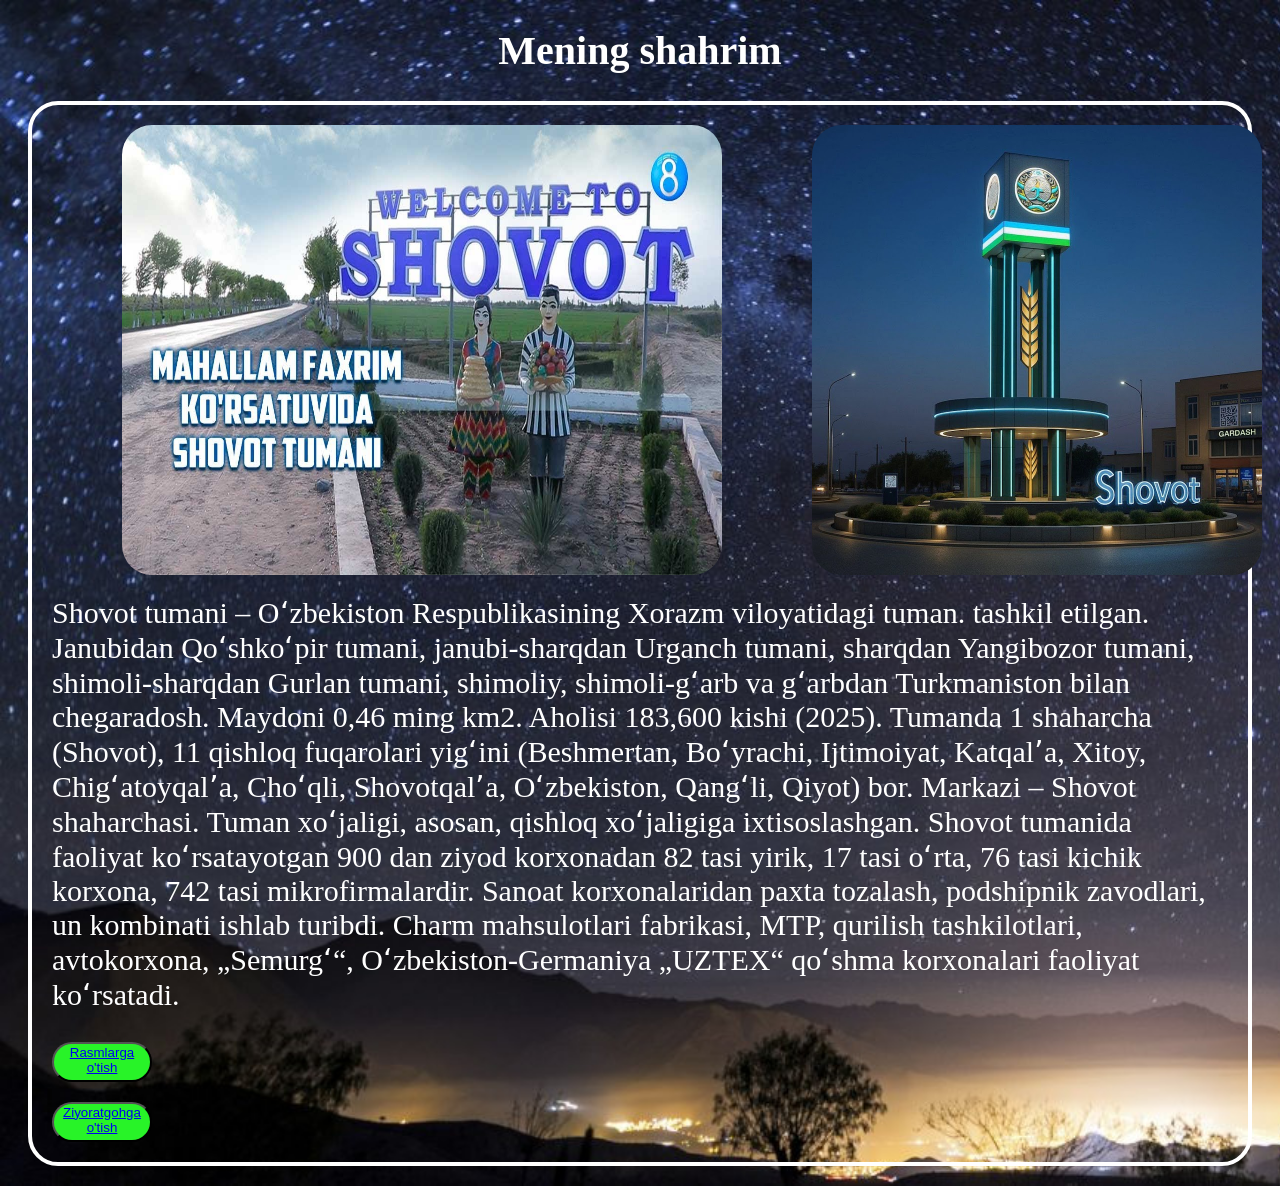
<file: index.html>
<!DOCTYPE html>
<html lang="en">
<head>
    <meta charset="UTF-8">
    <meta name="viewport" content="width=device-width, initial-scale=1.0">
    <title>shovot</title>
    <link rel="stylesheet" href="style.css">
</head>
<body>
    <div class="sarlavha"> <h1>Mening shahrim</h1></div>
    <div class="ramka">
    <div class="rasmlar">
        <img src="shovot.1-rasm.jpg">
        <img src="shovot.2-rasm.jpg">
       
    </div>
     <p> Shovot tumani – Oʻzbekiston Respublikasining Xorazm viloyatidagi tuman.
      tashkil etilgan. Janubidan Qoʻshkoʻpir tumani, janubi-sharqdan Urganch tumani,
      sharqdan Yangibozor tumani, shimoli-sharqdan Gurlan tumani, shimoliy, 
      shimoli-gʻarb va gʻarbdan Turkmaniston bilan chegaradosh. Maydoni 0,46 ming km2.
      Aholisi 183,600 kishi (2025). Tumanda 1 shaharcha (Shovot), 11 qishloq fuqarolari yigʻini (Beshmertan, Boʻyrachi, Ijtimoiyat, Katqalʼa, Xitoy, Chigʻatoyqalʼa, Choʻqli, Shovotqalʼa, Oʻzbekiston, Qangʻli, Qiyot) bor. Markazi – Shovot shaharchasi.
    Tuman xoʻjaligi, asosan, qishloq xoʻjaligiga ixtisoslashgan. Shovot tumanida faoliyat koʻrsatayotgan 900 dan ziyod korxonadan 82 tasi yirik, 17 tasi oʻrta, 76 tasi kichik korxona, 742 tasi mikrofirmalardir. Sanoat korxonalaridan paxta tozalash, podshipnik zavodlari, un kombinati ishlab turibdi. Charm mahsulotlari fabrikasi, MTP, qurilish tashkilotlari, avtokorxona, „Semurgʻ“, Oʻzbekiston-Germaniya „UZTEX“ qoʻshma korxonalari faoliyat koʻrsatadi.</p>
    <button class="tugma"><a href="rasmlar.html" target="_blank">Rasmlarga o'tish</a></button>
    <button class="tugma"><a href="ziyoratgoh.html" target="_blank">Ziyoratgohga o'tish</a></button>
   </div>
   
</body>
</html>
</file>
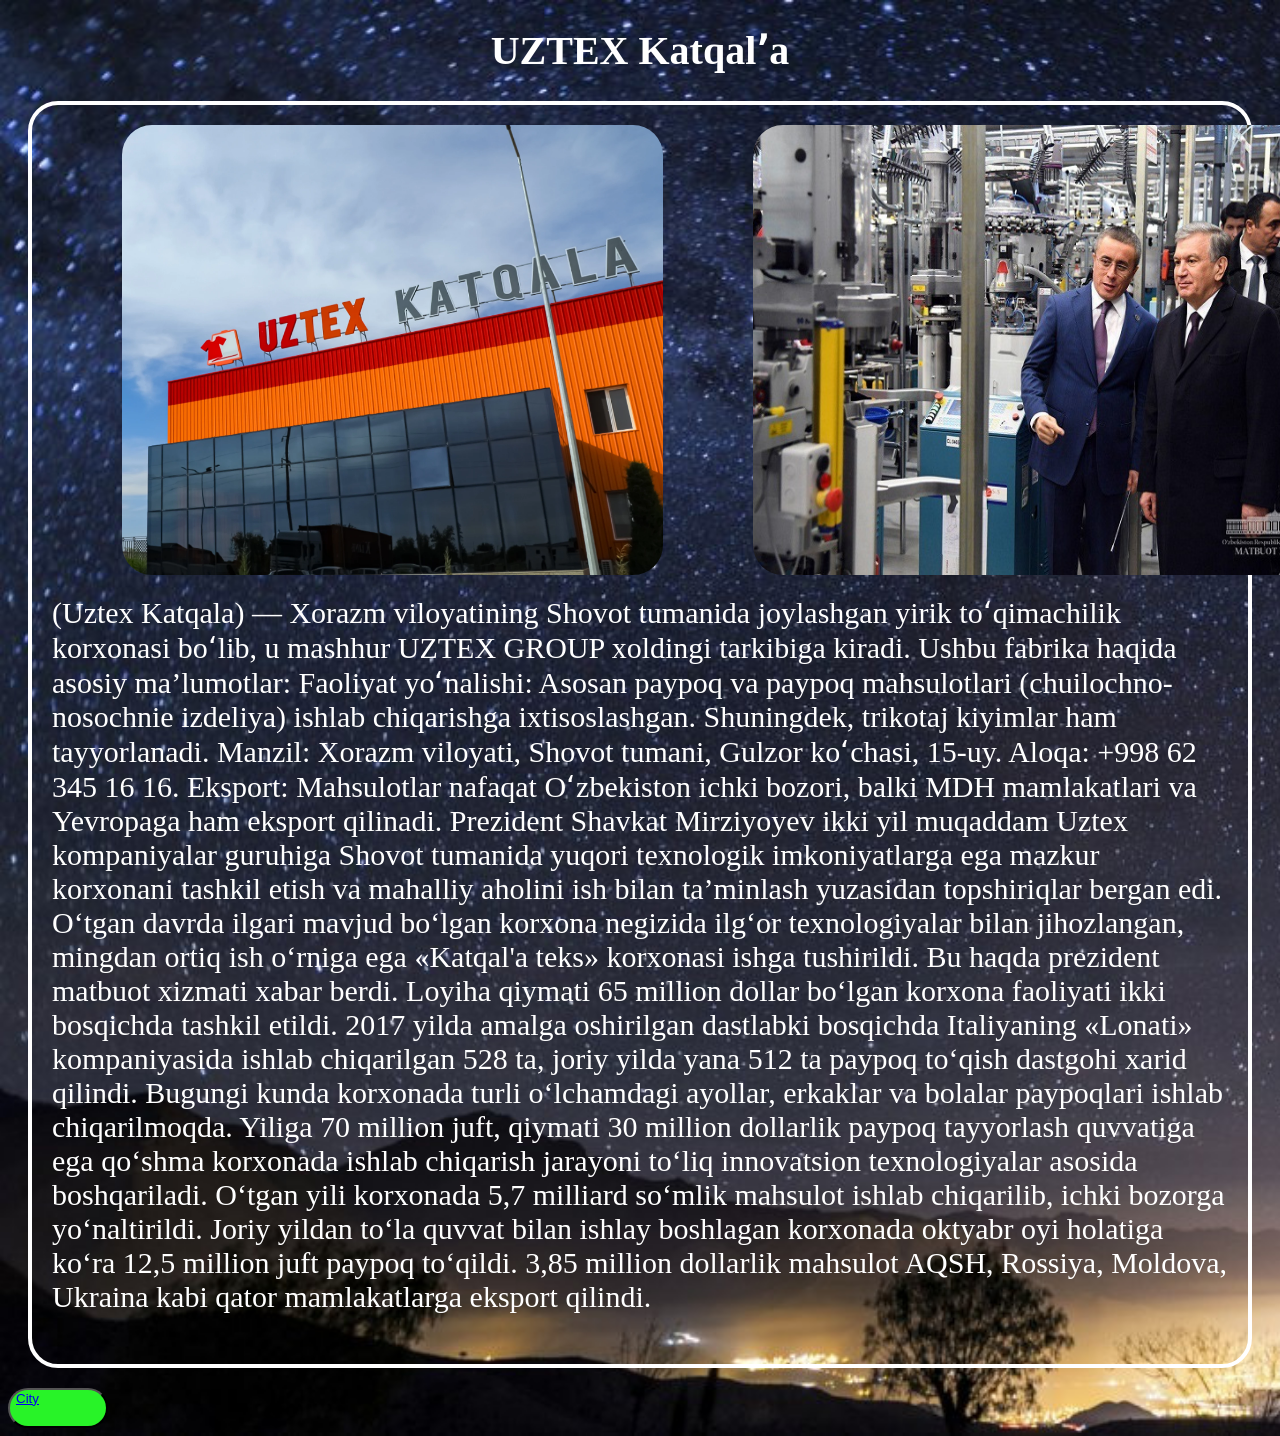
<file: korxonalar.html>
<!DOCTYPE html>
<html lang="en">
<head>
    <meta charset="UTF-8">
    <meta name="viewport" content="width=device-width, initial-scale=1.0">
    <title>to'qimachilik korxonasi</title>
    <link rel="stylesheet" href="style.css">
</head>
<body>
    <div class="sarlavha"> <h1>UZTEX Katqalʼa</h1></div>
    <div class="ramka">
    <div class="rasmlar">
        <img src="korxona.rasm2.webp">
        <img src="korxona.rasm1.jpg">
       
    </div>
     <p> (Uztex Katqala) — Xorazm viloyatining Shovot tumanida joylashgan yirik toʻqimachilik korxonasi boʻlib, u mashhur UZTEX GROUP xoldingi tarkibiga kiradi.
Ushbu fabrika haqida asosiy ma’lumotlar:
Faoliyat yoʻnalishi: Asosan paypoq va paypoq mahsulotlari (chuilochno-nosochnie izdeliya) ishlab chiqarishga ixtisoslashgan. Shuningdek, trikotaj kiyimlar ham tayyorlanadi.
Manzil: Xorazm viloyati, Shovot tumani, Gulzor koʻchasi, 15-uy.
Aloqa: +998 62 345 16 16.
Eksport: Mahsulotlar nafaqat Oʻzbekiston ichki bozori, balki MDH mamlakatlari va Yevropaga ham eksport qilinadi.
Prezident Shavkat Mirziyoyev ikki yil muqaddam Uztex kompaniyalar guruhiga Shovot tumanida yuqori texnologik imkoniyatlarga ega mazkur korxonani tashkil etish va mahalliy aholini ish bilan ta’minlash yuzasidan topshiriqlar bergan edi.

O‘tgan davrda ilgari mavjud bo‘lgan korxona negizida ilg‘or texnologiyalar bilan jihozlangan, mingdan ortiq ish o‘rniga ega «Katqal'a teks» korxonasi ishga tushirildi. Bu haqda prezident matbuot xizmati xabar berdi.

Loyiha qiymati 65 million dollar bo‘lgan korxona faoliyati ikki bosqichda tashkil etildi. 2017 yilda amalga oshirilgan dastlabki bosqichda Italiyaning «Lonati» kompaniyasida ishlab chiqarilgan 528 ta, joriy yilda yana 512 ta paypoq to‘qish dastgohi xarid qilindi.

Bugungi kunda korxonada turli o‘lchamdagi ayollar, erkaklar va bolalar paypoqlari ishlab chiqarilmoqda. Yiliga 70 million juft, qiymati 30 million dollarlik paypoq tayyorlash quvvatiga ega qo‘shma korxonada ishlab chiqarish jarayoni to‘liq innovatsion texnologiyalar asosida boshqariladi.

O‘tgan yili korxonada 5,7 milliard so‘mlik mahsulot ishlab chiqarilib, ichki bozorga yo‘naltirildi. Joriy yildan to‘la quvvat bilan ishlay boshlagan korxonada oktyabr oyi holatiga ko‘ra 12,5 million juft paypoq to‘qildi. 3,85 million dollarlik mahsulot AQSH, Rossiya, Moldova, Ukraina kabi qator mamlakatlarga eksport qilindi.</p>
   </div>
   <button class="tugma"><a href="shovot-city.html" target="_blank">City</a></button>
</body>
</html>
</file>
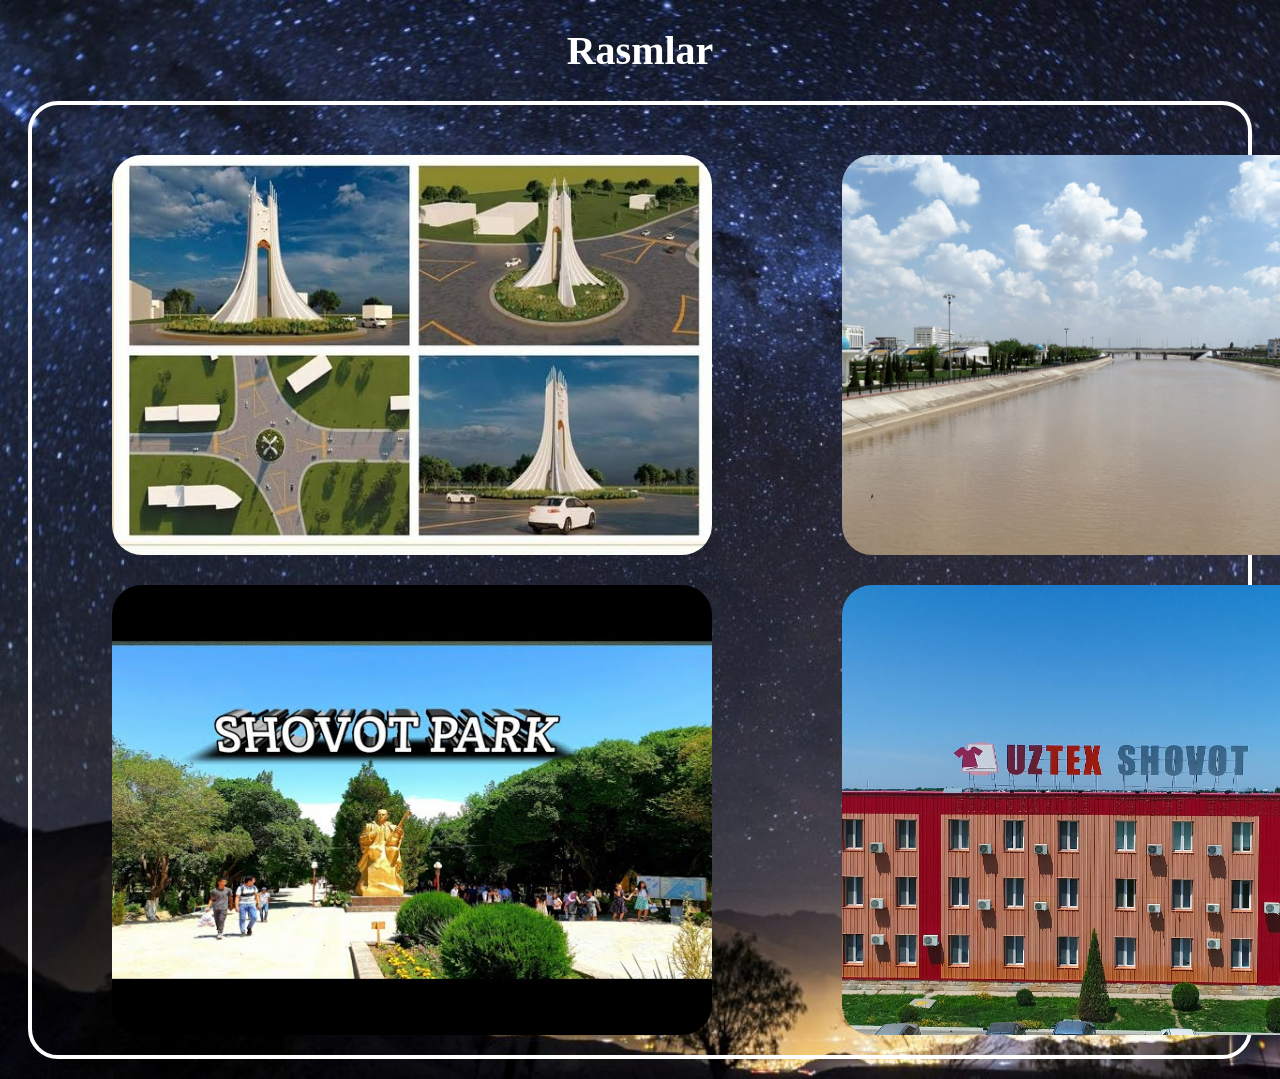
<file: rasmlar.html>
<!DOCTYPE html>
<html lang="en">
<head>
    <meta charset="UTF-8">
    <meta name="viewport" content="width=device-width, initial-scale=1.0">
    <title>rasmlar</title>
     <link rel="stylesheet" href="rasmlar.css">
</head>
<body>
     <div class="sarlavha"> <h1>Rasmlar</h1></div>
    <div class="ramka">
   
    <div class="rasm1">
    <img src="shovot.3-rasm">
    <img src="shovot.4-rasm.jpg"></div>
    <div class="rasm2">
    <img src="shovot.5-rasm.jpg">
    <img src="shovot.6-rasm.webp"></div>
    </div>
</body>
</html>
</file>
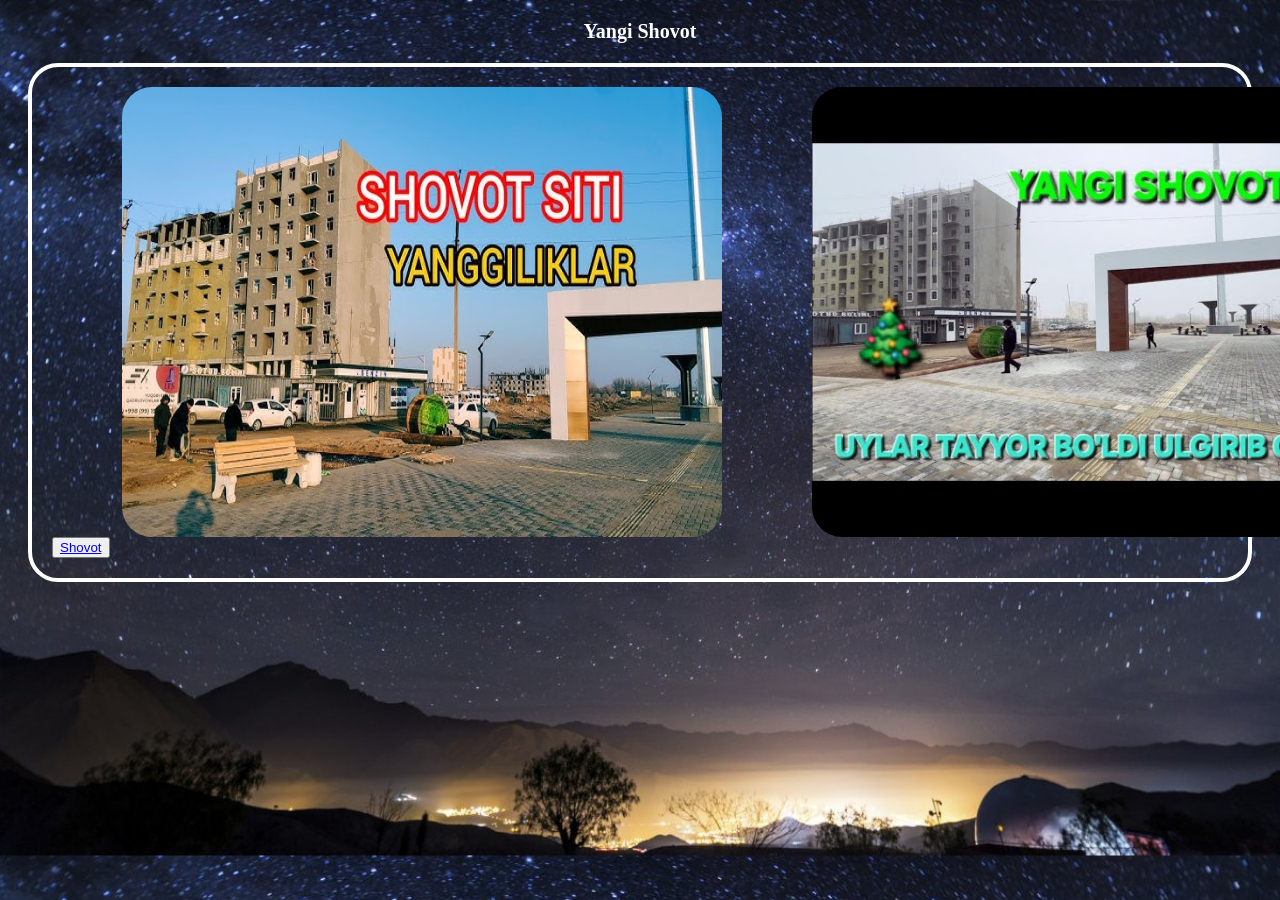
<file: shovot-city.html>
<!DOCTYPE html>
<html lang="en">
<head>
    <meta charset="UTF-8">
    <meta name="viewport" content="width=device-width, initial-scale=1.0">
    <title>City</title>
    <link rel="stylesheet" href="stil.css">
</head>
<body>
    <div class="sarlavha"> <h1>Yangi Shovot</h1></div>
    <div class="ramka">
    <div class="rasmlar">
        <img src="shovot_city2.jpg">
        <img src="shovot_city.jpg">
    </div>
    <button class="tugma"><a href="https://youtube.com/shorts/m6z75w6yXnc?si=rmN7y27YSfiLcXoQ" title="video">Shovot</a></button>
</body>
</html>
</file>
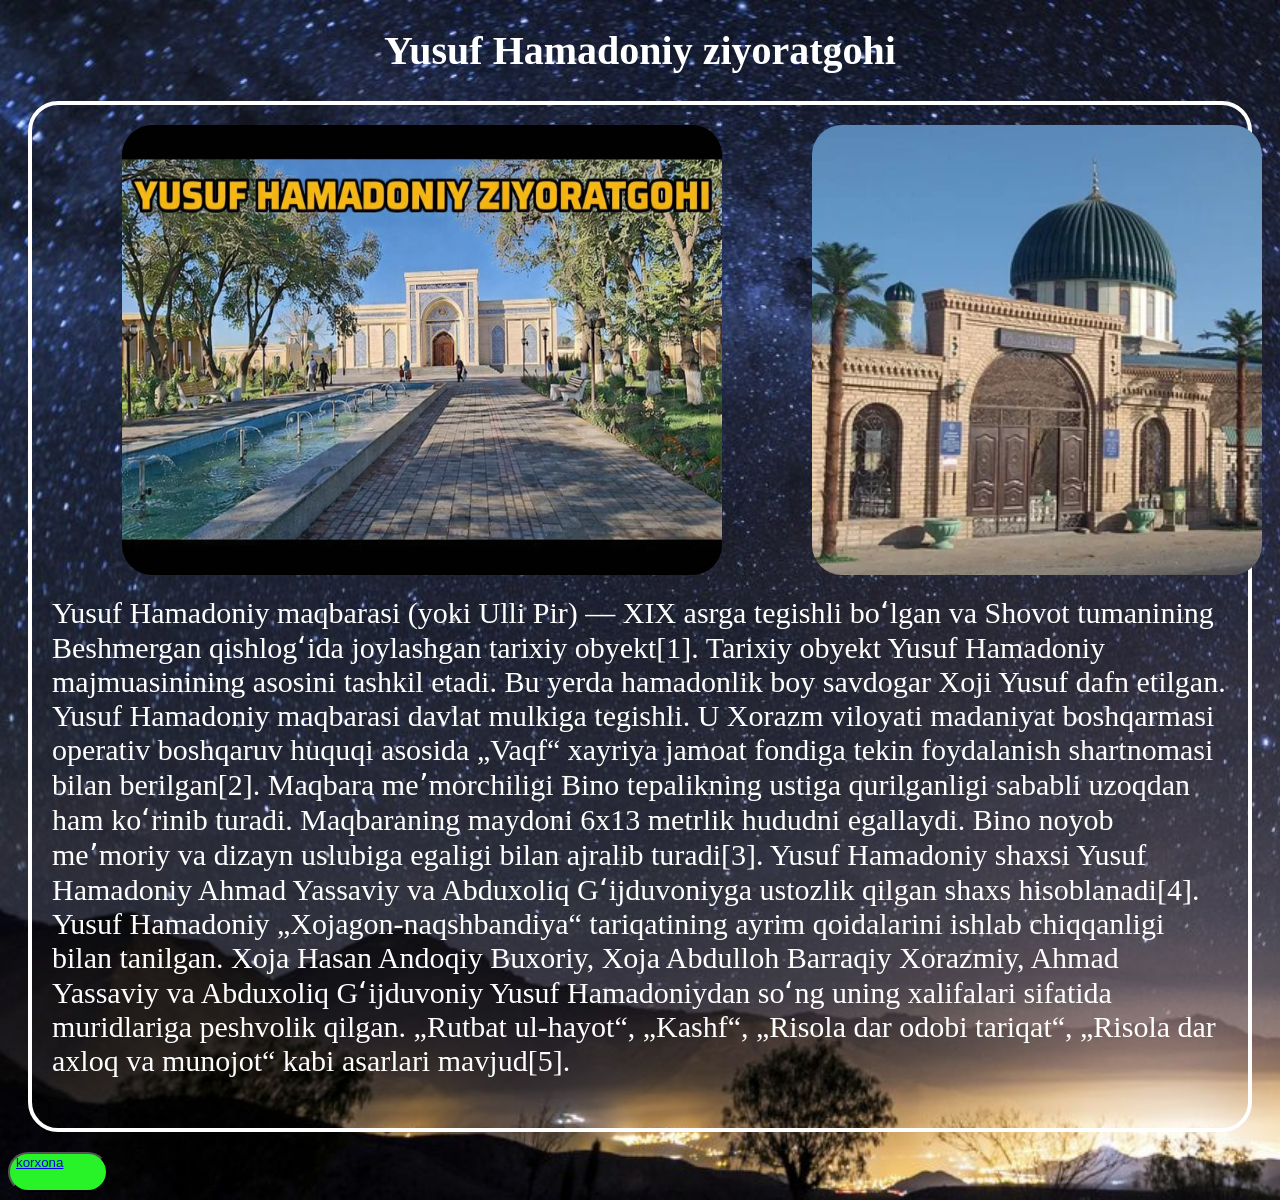
<file: ziyoratgoh.html>
<!DOCTYPE html>
<html lang="en">
<head>
    <meta charset="UTF-8">
    <meta name="viewport" content="width=device-width, initial-scale=1.0">
    <title>ziyoratgoh</title>
    <link rel="stylesheet" href="style.css">
</head>
<body>
    <div class="sarlavha"> <h1>Yusuf Hamadoniy ziyoratgohi</h1></div>
    <div class="ramka">
    <div class="rasmlar">
        <img src="ziyoratgoh-rasm.png">
        <img src="masjid.webp">
       
    </div>
     <p> Yusuf Hamadoniy maqbarasi (yoki Ulli Pir) — XIX asrga tegishli boʻlgan va Shovot tumanining Beshmergan qishlogʻida joylashgan tarixiy obyekt[1]. Tarixiy obyekt Yusuf Hamadoniy majmuasinining asosini tashkil etadi. Bu yerda hamadonlik boy savdogar Xoji Yusuf dafn etilgan.

Yusuf Hamadoniy maqbarasi davlat mulkiga tegishli. U Xorazm viloyati madaniyat boshqarmasi operativ boshqaruv huquqi asosida „Vaqf“ xayriya jamoat fondiga tekin foydalanish shartnomasi bilan berilgan[2].

Maqbara meʼmorchiligi
Bino tepalikning ustiga qurilganligi sababli uzoqdan ham koʻrinib turadi. Maqbaraning maydoni 6x13 metrlik hududni egallaydi. Bino noyob meʼmoriy va dizayn uslubiga egaligi bilan ajralib turadi[3].
Yusuf Hamadoniy shaxsi
Yusuf Hamadoniy Ahmad Yassaviy va Abduxoliq Gʻijduvoniyga ustozlik qilgan shaxs hisoblanadi[4]. Yusuf Hamadoniy „Xojagon-naqshbandiya“ tariqatining ayrim qoidalarini ishlab chiqqanligi bilan tanilgan. Xoja Hasan Andoqiy Buxoriy, Xoja Abdulloh Barraqiy Xorazmiy, Ahmad Yassaviy va Abduxoliq Gʻijduvoniy Yusuf Hamadoniydan soʻng uning xalifalari sifatida muridlariga peshvolik qilgan. „Rutbat ul-hayot“, „Kashf“, „Risola dar odobi tariqat“, „Risola dar axloq va munojot“ kabi asarlari mavjud[5].</p>
   </div>
   <button class="tugma"><a href="korxonalar.html" target="_blank">korxona</a></button>
</body>
</html>
</file>
<file: style.css>
body{
     background-image: url(shovot.orqa_fon.jpg);
     background-size: cover;
}
.sarlavha{
    font-size: 20px;
    color: white;
    text-align: center;
    margin-top: 20px;

}
.rasmlar{
    display: flex;
    justify-content: flex-start;
    gap: 20px;

}
.rasmlar img{
    margin-left: 70px;
    width:600px;
    height: 450px;
    border-radius:30px;
}
.ramka{
    
    padding: 20px;
    border-radius: 30px;
    margin: 20px;
    border:4px solid rgb(255, 255, 255);
}
p{
    font-size: 30px;
    color: white;
    margin-top: 20px;
}
button{
   
    background-color: rgb(40, 243, 40);
    text-align: center;
    color: black;
    display: flex;
    width: 100px;
    height: 40px;
    margin-top: 20px;
    border-radius: 30px;
}
</file>
<file: rasmlar.css>
body{
     background-image: url(shovot.orqa_fon.jpg);
     background-size: cover;
}
.sarlavha{
    font-size: 20px;
    color: white;
    text-align: center;
    margin-top: 20px;
}

.rasm1{
    display: flex;
    justify-content: flex-start;
    gap: 10px;
    margin-top: 30px;

}
.rasm1 img{
    margin-right: 60px;
    margin-left: 60px;
    width:600px;
    height: 400px;
    border-radius:30px;
}
.rasm2{
    display: flex;
    justify-content: flex-start;
    gap: 10px;
    margin-top: 30px;
}
.rasm2 img{
    margin-right: 60px;
    margin-left: 60px;
    width:600px;
    height: 450px;
    border-radius:30px;
}

.ramka{
    
    padding: 20px;
    border-radius: 30px;
    margin: 20px;
    border:4px solid rgb(255, 255, 255);
}
</file>
<file: stil.css>
body{
     background-image: url(shovot.orqa_fon.jpg);
     background-size: cover;
}
.rasmlar{
    display: flex;
    justify-content: flex-start;
    gap: 20px;
}
h1{
    font-size: 20px;
    color: white;
    text-align: center;
    margin-top: 20px;
}
.rasmlar img{
    color: white;
    margin: center;
    margin-left: 70px;
    width:600px;
    height: 450px;
    border-radius:30px;
}
.ramka{
    
    padding: 20px;
    border-radius: 30px;
    margin: 20px;
    border:4px solid rgb(255, 255, 255);
}
</file>
